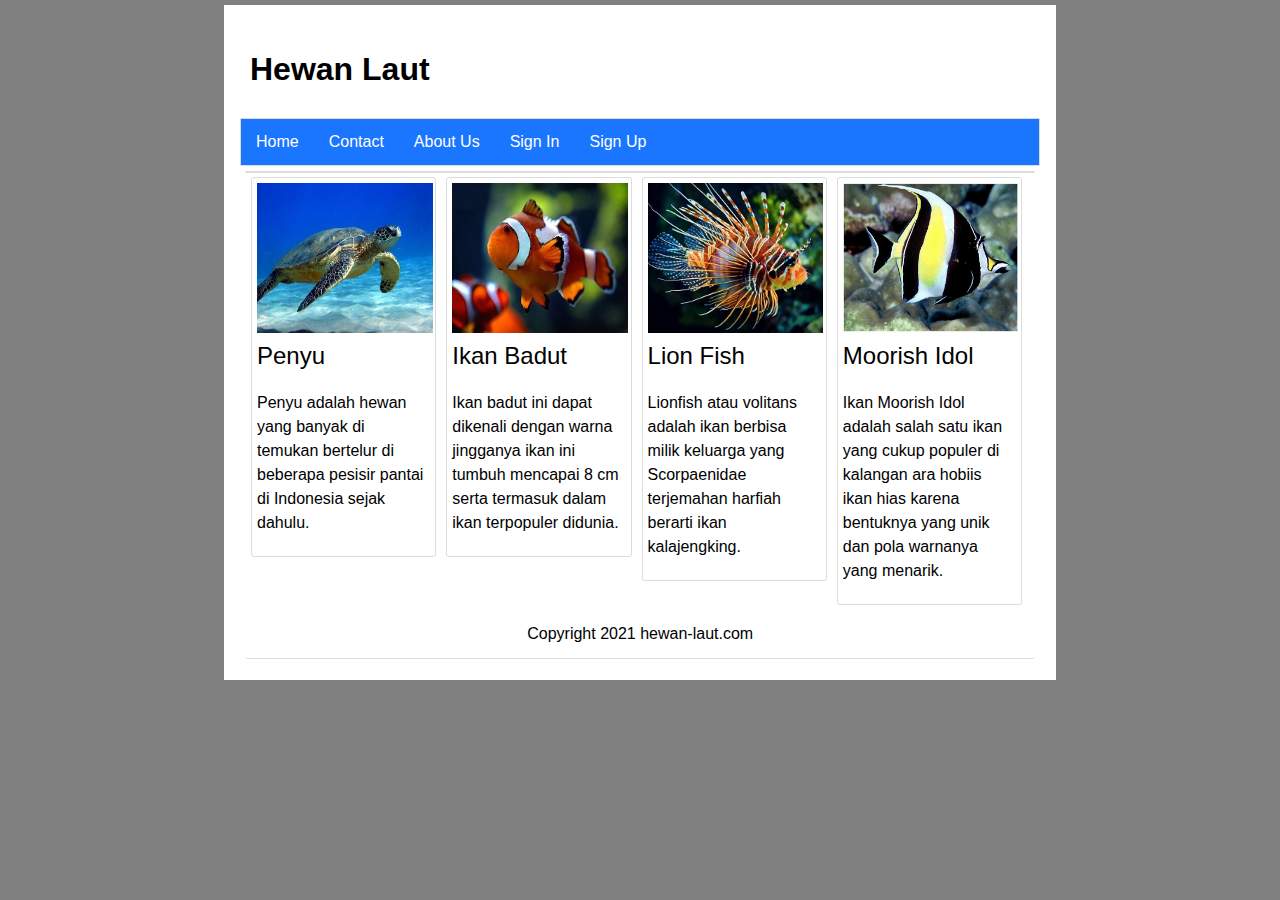
<file: index.html>
<!DOCTYPE html>
<html>
<head>
    <title>UTS Pemrograman Web</title>
    <link rel="stylesheet" type="text/css" href="style.css">
    <meta name="viewport" content="width=device-width, initial-scale=1.0">
    <meta http-equiv="X-UA-Compatible" content="ie=edge">
</head>
<body>
    <div class="container">
       <header>
           <div class="logo">
               <b>Hewan Laut</b>
           </div>
       </header>
       <nav>
            <ul>
                <li><a href="index.html">Home</a></li>
                <li><a href="kontak-saya.html">Contact</a></li>
                <li><a href="tentang-saya.html">About Us</a></li>
                <li><a href="signin.html">Sign In</a></li>
                <li><a href="signup.html">Sign Up</a></li>
            </ul>
        </nav>
       <article>
           <div class="konten">
            <a href="penyu.html"><img src="gambar/penyu.jpg" ></a>
            <div class="judul">
                <a href="penyu.html">Penyu</a>
            </div>
           <p>Penyu adalah hewan yang banyak di temukan bertelur di beberapa pesisir pantai di Indonesia sejak dahulu.</p>
           </div>
           <div class="konten">
            <a href="ikan-badut.html"><img src="gambar/ikan-badut.jpg" ></a>
            <div class="judul">
                <a href="ikan-badut.html">Ikan Badut</a>
            </div>
        
           <p>Ikan badut ini dapat dikenali dengan warna jingganya ikan ini tumbuh mencapai 8 cm serta termasuk dalam ikan terpopuler didunia. </p>
           </div>
           <div class="konten">
            <a href="lion-fish.html"><img src="gambar/lion-fish.jpg" ></a>
            <div class="judul">
                <a href="lion-fish.html">Lion Fish</a>
            </div>
           <p>Lionfish atau volitans adalah ikan berbisa milik keluarga yang Scorpaenidae terjemahan harfiah berarti ikan kalajengking.</p>
           </div>
           <div class="konten">
            <a href="moorish-idol.html"><img src="gambar/Moorish-Idol.jpg" ></a>
            <div class="judul">
                <a href="moorish-idol.html">Moorish Idol</a>
            </div>
           <p>Ikan Moorish Idol adalah salah satu ikan yang cukup populer di kalangan ara hobiis ikan hias karena bentuknya yang unik dan pola warnanya yang menarik.</p>
           </div>
      </article>
  
       <footer>
            Copyright 2021 hewan-laut.com
       </footer>
    </div>
</body>
</html>
</file>
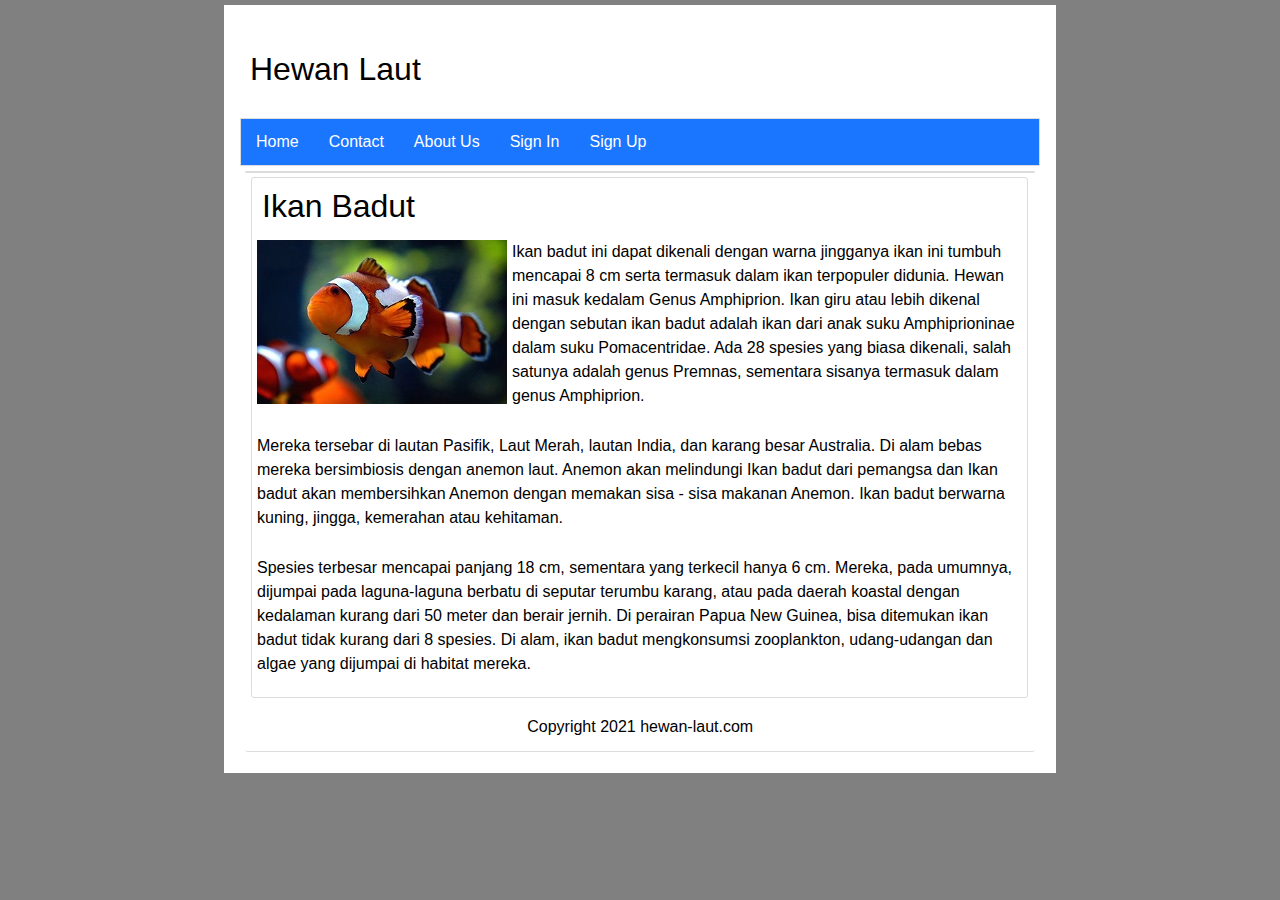
<file: ikan-badut.html>
<!DOCTYPE html>
<html>
<head>
    <title>Ikan Badut</title>
    <link rel="stylesheet" type="text/css" href="style.css">
    <meta name="viewport" content="width=device-width, initial-scale=1.0">
    <meta http-equiv="X-UA-Compatible" content="ie=edge">
</head>
<body>
    <div class="container">
        <header>
            <div class="logo">
                Hewan Laut
            </div>
        </header>
        <nav>
             <ul>
                <li><a href="index.html">Home</a></li>
                <li><a href="kontak-saya.html">Contact</a></li>
                <li><a href="tentang-saya.html">About Us</a></li>
                <li><a href="signin.html">Sign In</a></li>
                <li><a href="signup.html">Sign Up</a></li>
             </ul>
         </nav>
       <article>
                <div class="isi">
                    <div class="judul">
                        Ikan Badut
                    </div>
                    <img src="gambar/ikan-badut.jpg" >
                    <p>Ikan badut ini dapat dikenali dengan warna jingganya ikan ini tumbuh mencapai 8 cm serta termasuk dalam ikan terpopuler didunia. Hewan ini masuk kedalam Genus Amphiprion. Ikan giru atau lebih dikenal dengan sebutan ikan badut adalah ikan dari anak suku Amphiprioninae dalam suku Pomacentridae. Ada 28 spesies yang biasa dikenali, salah satunya adalah genus Premnas, sementara sisanya termasuk dalam genus Amphiprion. </p>
                    <p>Mereka tersebar di lautan Pasifik, Laut Merah, lautan India, dan karang besar Australia. Di alam bebas mereka bersimbiosis dengan anemon laut. Anemon akan melindungi Ikan badut dari pemangsa dan Ikan badut akan membersihkan Anemon dengan memakan sisa - sisa makanan Anemon. Ikan badut berwarna kuning, jingga, kemerahan atau kehitaman. </p>
                    <p>Spesies terbesar mencapai panjang 18 cm, sementara yang terkecil hanya 6 cm. Mereka, pada umumnya, dijumpai pada laguna-laguna berbatu di seputar terumbu karang, atau pada daerah koastal dengan kedalaman kurang dari 50 meter dan berair jernih. Di perairan Papua New Guinea, bisa ditemukan ikan badut tidak kurang dari 8 spesies. Di alam, ikan badut mengkonsumsi zooplankton, udang-udangan dan algae yang dijumpai di habitat mereka.</p>
                </div>
            
         </article>
  
       <footer>
        Copyright 2021 hewan-laut.com
       </footer>
    </div>
</body>
</html>
</file>
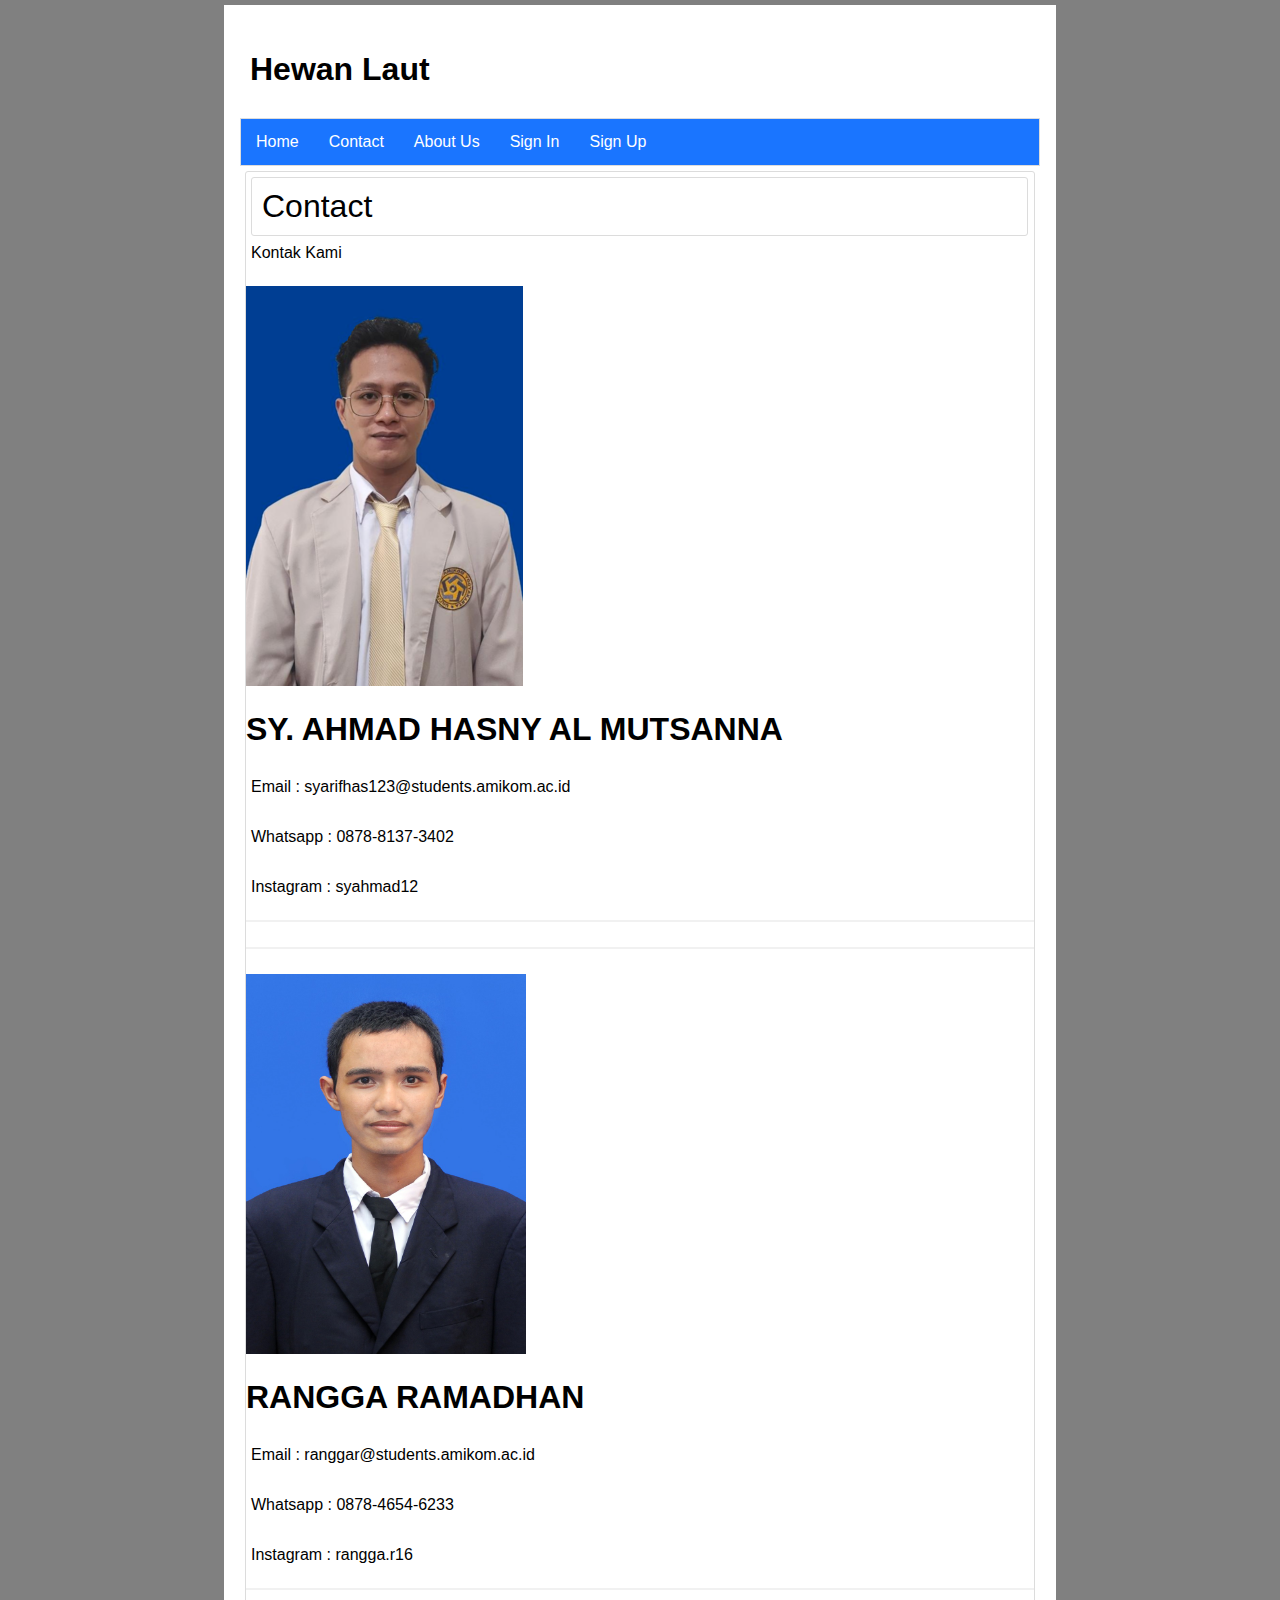
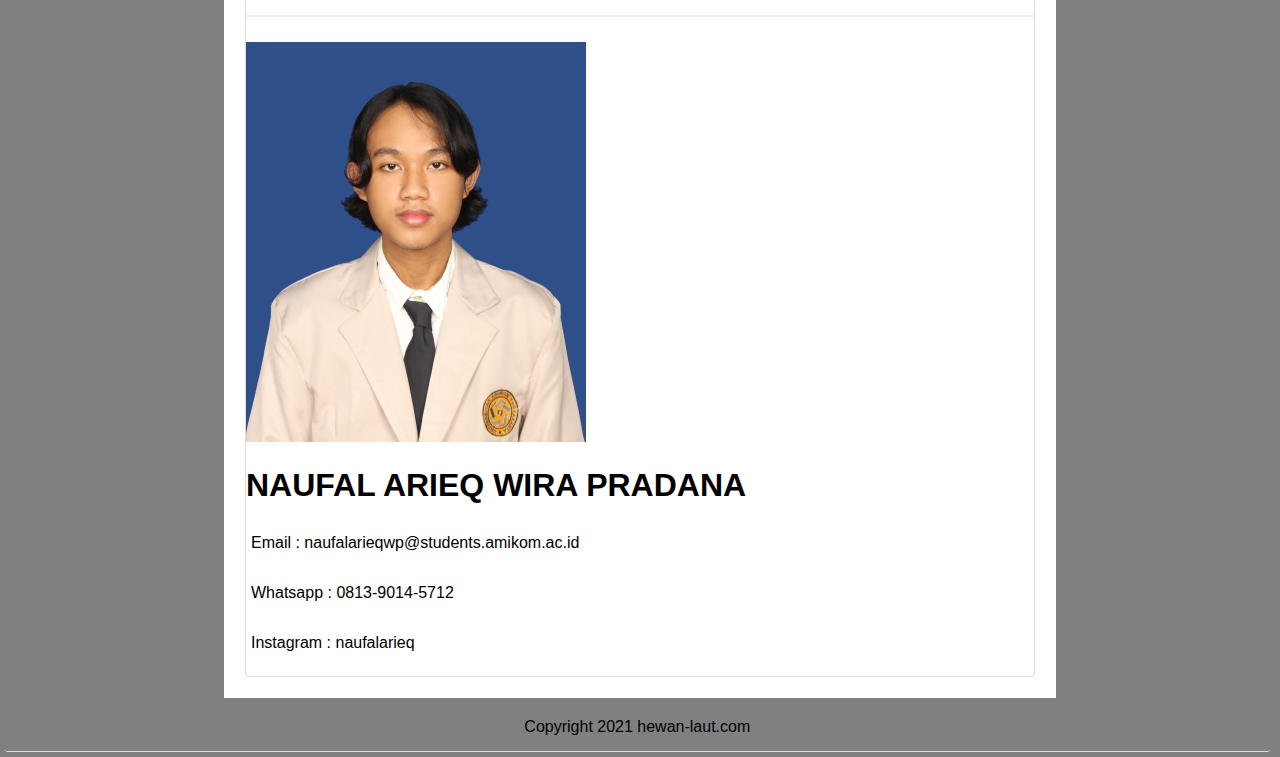
<file: kontak-saya.html>
<!DOCTYPE html>
<html>
<head>
    <title>Home</title>
    <link rel="stylesheet" type="text/css" href="style.css">
    <meta name="viewport" content="width=device-width, initial-scale=1.0">
    <meta http-equiv="X-UA-Compatible" content="ie=edge">
</head>
<body>
    <div class="container">
        <header>
            <div class="logo">
                <b>Hewan Laut</b>
            </div>
        </header>
        <nav>
             <ul>
                <li><a href="index.html">Home</a></li>
                <li><a href="kontak-saya.html">Contact</a></li>
                <li><a href="tentang-saya.html">About Us</a></li>
                <li><a href="signin.html">Sign In</a></li>
                <li><a href="signup.html">Sign Up</a></li>
             </ul>
         </nav>
       <article>
                <div class="isi">
                    <div class="judul">
                        Contact
                    </div>
                </div>
                <div class="judul">
                    <p>Kontak Kami</p>
                </div>
                    <img src="gambar/Ahmad.png" >
                        <h1>SY. AHMAD HASNY AL MUTSANNA</h1>
                        <p>Email : syarifhas123@students.amikom.ac.id</p>
                        <p>Whatsapp : 0878-8137-3402</p>
                        <p>Instagram : syahmad12</p><hr><hr>
                    <img src="gambar/rangga.png" width="280" height="380" >
                        <h1>RANGGA RAMADHAN </h1>
                        <p>Email : ranggar@students.amikom.ac.id</p>
                        <p>Whatsapp : 0878-4654-6233</p>
                        <p>Instagram : rangga.r16</p><hr><hr>
                    <img src="gambar/Naufal.jpg" >
                        <h1>NAUFAL ARIEQ WIRA PRADANA</h1>
                        <p>Email : naufalarieqwp@students.amikom.ac.id</p>
                        <p>Whatsapp : 0813-9014-5712</p>
                        <p>Instagram : naufalarieq</p>
                </div>
            
         </article>
  
       <footer>
        Copyright 2021 hewan-laut.com
       </footer>
    </div>
</body>
</html>
</file>
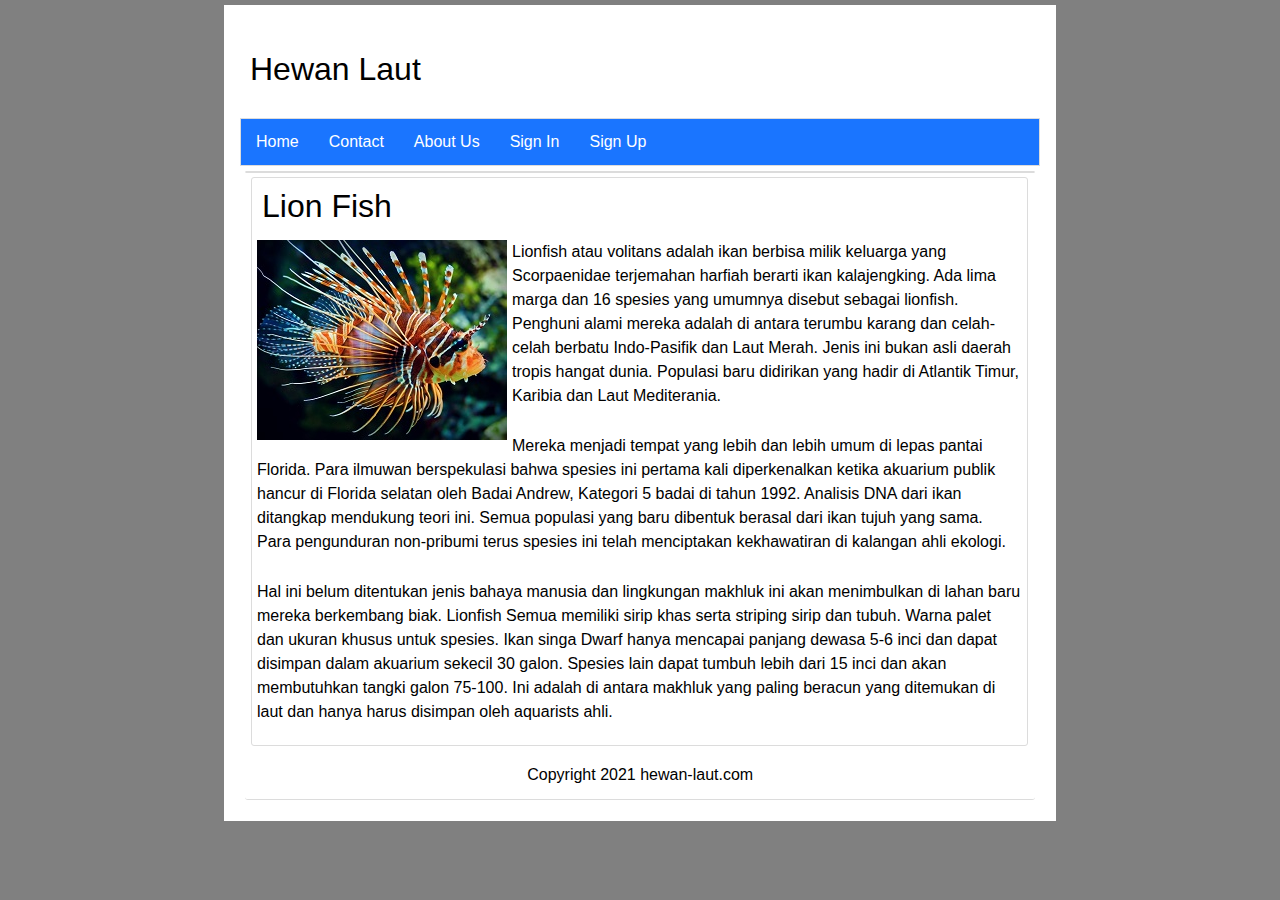
<file: lion-fish.html>
<!DOCTYPE html>
<html>
<head>
    <title>Lion Fish</title>
    <link rel="stylesheet" type="text/css" href="style.css">
    <meta name="viewport" content="width=device-width, initial-scale=1.0">
    <meta http-equiv="X-UA-Compatible" content="ie=edge">
</head>
<body>
    <div class="container">
        <header>
            <div class="logo">
                Hewan Laut
            </div>
        </header>
        <nav>
             <ul>
                <li><a href="index.html">Home</a></li>
                <li><a href="kontak-saya.html">Contact</a></li>
                <li><a href="tentang-saya.html">About Us</a></li>
                <li><a href="signin.html">Sign In</a></li>
                <li><a href="signup.html">Sign Up</a></li>
             </ul>
         </nav>
       <article>
                <div class="isi">
                    <div class="judul">
                        Lion Fish
                    </div>
                    <img src="gambar/lion-fish.jpg" >
                    <p>Lionfish atau volitans adalah ikan berbisa milik keluarga yang Scorpaenidae terjemahan harfiah berarti ikan kalajengking. Ada lima marga dan 16 spesies yang umumnya disebut sebagai lionfish. Penghuni alami mereka adalah di antara terumbu karang dan celah-celah berbatu Indo-Pasifik dan Laut Merah. Jenis ini bukan asli daerah tropis hangat dunia. Populasi baru didirikan yang hadir di Atlantik Timur, Karibia dan Laut Mediterania.</p>
                    <p>Mereka menjadi tempat yang lebih dan lebih umum di lepas pantai Florida. Para ilmuwan berspekulasi bahwa spesies ini pertama kali diperkenalkan ketika akuarium publik hancur di Florida selatan oleh Badai Andrew, Kategori 5 badai di tahun 1992. Analisis DNA dari ikan ditangkap mendukung teori ini. Semua populasi yang baru dibentuk berasal dari ikan tujuh yang sama. Para pengunduran non-pribumi terus spesies ini telah menciptakan kekhawatiran di kalangan ahli ekologi. </p>
                    <p>Hal ini belum ditentukan jenis bahaya manusia dan lingkungan makhluk ini akan menimbulkan di lahan baru mereka berkembang biak. Lionfish Semua memiliki sirip khas serta striping sirip dan tubuh. Warna palet dan ukuran khusus untuk spesies. Ikan singa Dwarf hanya mencapai panjang dewasa 5-6 inci dan dapat disimpan dalam akuarium sekecil 30 galon. Spesies lain dapat tumbuh lebih dari 15 inci dan akan membutuhkan tangki galon 75-100. Ini adalah di antara makhluk yang paling beracun yang ditemukan di laut dan hanya harus disimpan oleh aquarists ahli.</p>
                </div>
            
         </article>
  
       <footer>
        Copyright 2021 hewan-laut.com
       </footer>
    </div>
</body>
</html>
</file>
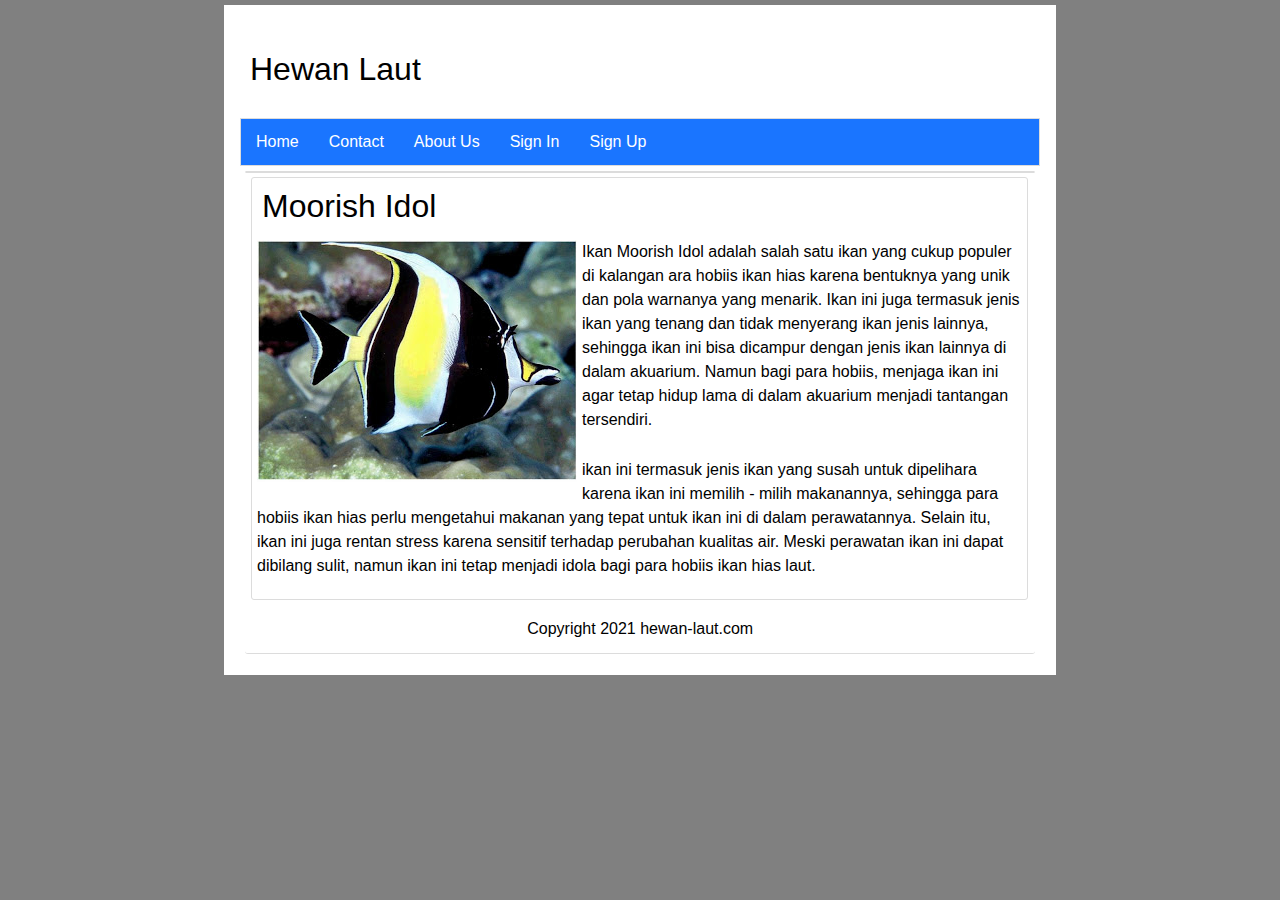
<file: moorish-idol.html>
<!DOCTYPE html>
<html>
<head>
    <title>Moorish Idol</title>
    <link rel="stylesheet" type="text/css" href="style.css">
    <meta name="viewport" content="width=device-width, initial-scale=1.0">
    <meta http-equiv="X-UA-Compatible" content="ie=edge">
</head>
<body>
    <div class="container">
        <header>
            <div class="logo">
                Hewan Laut
            </div>
        </header>
        <nav>
             <ul>
                <li><a href="index.html">Home</a></li>
                <li><a href="kontak-saya.html">Contact</a></li>
                <li><a href="tentang-saya.html">About Us</a></li>
                <li><a href="signin.html">Sign In</a></li>
                <li><a href="signup.html">Sign Up</a></li>
             </ul>
         </nav>
       <article>
                <div class="isi">
                    <div class="judul">
                        Moorish Idol
                    </div>
                    <img src="gambar/Moorish-Idol.jpg" >
                    <p>Ikan Moorish Idol adalah salah satu ikan yang cukup populer di kalangan ara hobiis ikan hias karena bentuknya yang unik dan pola warnanya yang menarik. Ikan ini juga termasuk jenis ikan yang tenang dan tidak menyerang ikan jenis lainnya, sehingga ikan ini bisa dicampur dengan jenis ikan lainnya di dalam akuarium. Namun bagi para hobiis, menjaga ikan ini agar tetap hidup lama di dalam akuarium menjadi tantangan tersendiri.</p>
                    <p>ikan ini termasuk jenis ikan yang susah untuk dipelihara karena ikan ini memilih - milih makanannya, sehingga para hobiis ikan hias perlu mengetahui makanan yang tepat untuk ikan ini di dalam perawatannya. Selain itu, ikan ini juga rentan stress karena sensitif terhadap perubahan kualitas air. Meski perawatan ikan ini dapat dibilang sulit, namun ikan ini tetap menjadi idola bagi para hobiis ikan hias laut. </p>
               
                </div>
            
         </article>
  
       <footer>
        Copyright 2021 hewan-laut.com
       </footer>
    </div>
</body>
</html>
</file>
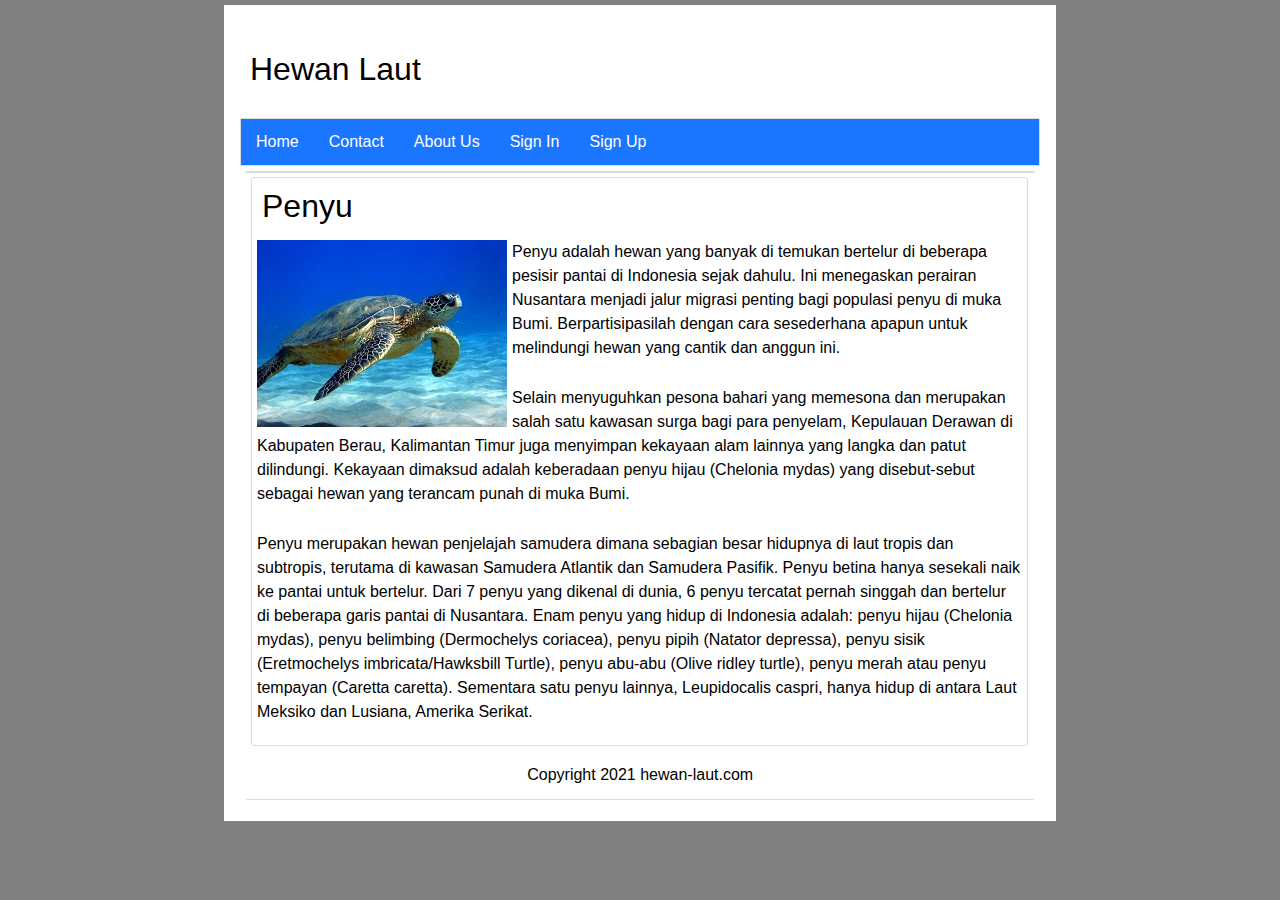
<file: penyu.html>
<!DOCTYPE html>
<html>
<head>
    <title>Penyu</title>
    <link rel="stylesheet" type="text/css" href="style.css">
    <meta name="viewport" content="width=device-width, initial-scale=1.0">
    <meta http-equiv="X-UA-Compatible" content="ie=edge">
</head>
<body>
    <div class="container">
        <header>
            <div class="logo">
                Hewan Laut
            </div>
        </header>
        <nav>
             <ul>
                <li><a href="index.html">Home</a></li>
                <li><a href="kontak-saya.html">Contact</a></li>
                <li><a href="tentang-saya.html">About Us</a></li>
                <li><a href="signin.html">Sign In</a></li>
                <li><a href="signup.html">Sign Up</a></li>
             </ul>
         </nav>
       <article>
                <div class="isi">
                    <div class="judul">
                        Penyu
                    </div>
                    <img src="gambar/penyu.jpg" >
                    <p>Penyu adalah hewan yang banyak di temukan bertelur di beberapa pesisir pantai di Indonesia sejak dahulu. Ini menegaskan perairan Nusantara menjadi jalur migrasi penting bagi populasi penyu di muka Bumi. Berpartisipasilah dengan cara sesederhana apapun untuk melindungi hewan yang cantik dan anggun ini.</p>
                    <p>Selain menyuguhkan pesona bahari yang memesona dan merupakan salah satu kawasan surga bagi para penyelam, Kepulauan Derawan di Kabupaten Berau, Kalimantan Timur juga menyimpan kekayaan alam lainnya yang langka dan patut dilindungi. Kekayaan dimaksud adalah keberadaan penyu hijau (Chelonia mydas) yang disebut-sebut sebagai hewan yang terancam punah di muka Bumi.</p>
                    <p>Penyu merupakan hewan penjelajah samudera dimana sebagian besar hidupnya di laut tropis dan subtropis, terutama di kawasan Samudera Atlantik dan Samudera Pasifik. Penyu betina hanya sesekali naik ke pantai untuk bertelur. Dari 7 penyu yang dikenal di dunia, 6 penyu tercatat pernah singgah dan bertelur di beberapa garis pantai di Nusantara. Enam penyu yang hidup di Indonesia adalah: penyu hijau (Chelonia mydas), penyu belimbing (Dermochelys coriacea), penyu pipih (Natator depressa), penyu sisik (Eretmochelys imbricata/Hawksbill Turtle), penyu abu-abu (Olive ridley turtle), penyu merah atau penyu tempayan (Caretta caretta). Sementara satu penyu lainnya, Leupidocalis caspri, hanya hidup di antara Laut Meksiko dan Lusiana, Amerika Serikat.</p>
                </div>
            
         </article>
  
       <footer>
        Copyright 2021 hewan-laut.com
       </footer>
    </div>
</body>
</html>
</file>
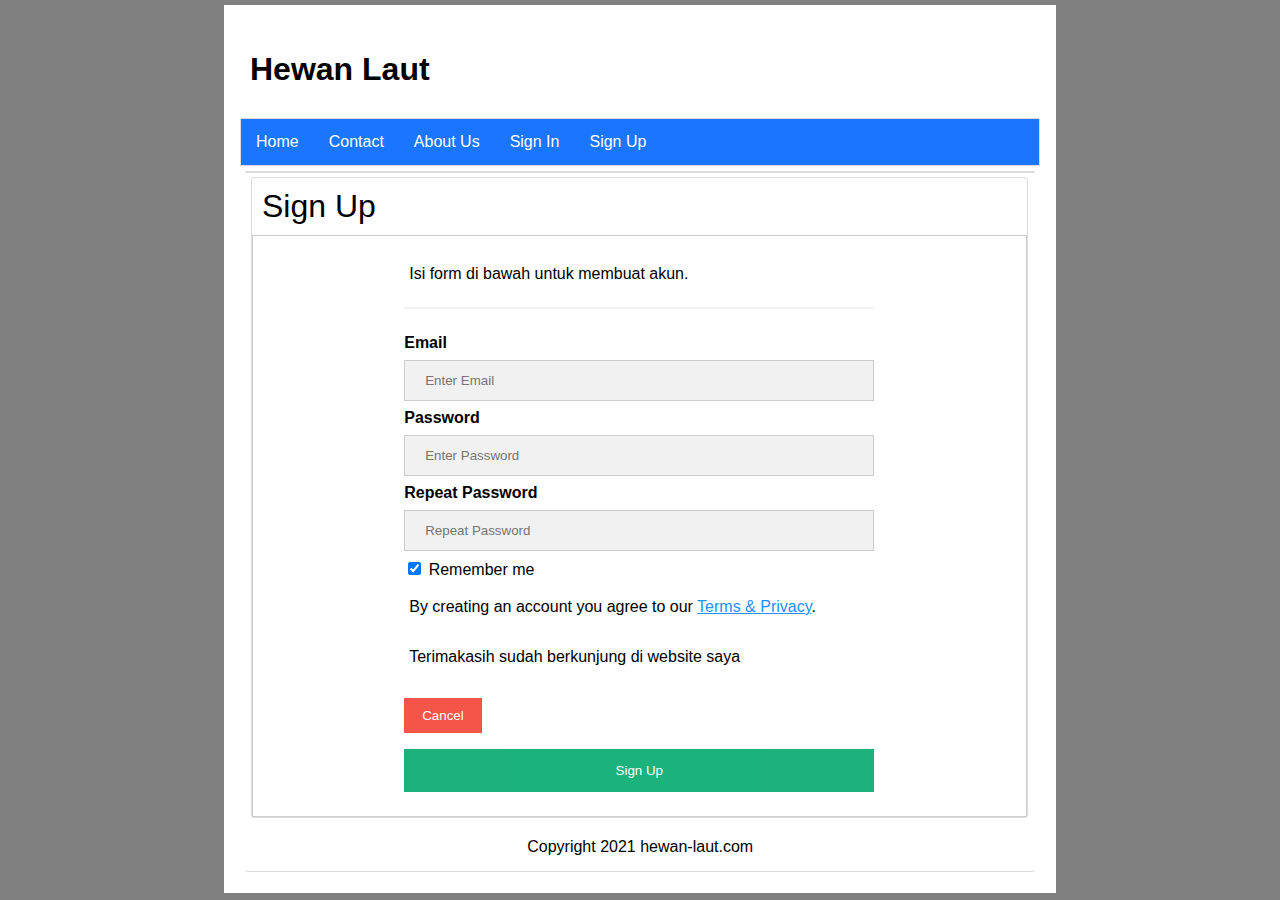
<file: signup.html>
<!DOCTYPE html>
<html>
<head>
    <title>Sign Up</title>
    <link rel="stylesheet" type="text/css" href="style.css">
    <meta name="viewport" content="width=device-width, initial-scale=1.0">
    <meta http-equiv="X-UA-Compatible" content="ie=edge">
</head>
<body>
    <div class="container">
        <header>
            <div class="logo">
                <b>Hewan Laut</b>
            </div>
        </header>
        <nav>
             <ul>
                <li><a href="index.html">Home</a></li>
                <li><a href="kontak-saya.html">Contact</a></li>
                <li><a href="tentang-saya.html">About Us</a></li>
                <li><a href="signin.html">Sign In</a></li>
                <li><a href="signup.html">Sign Up</a></li>
             </ul>
         </nav>
       <article>
                <div class="isi">
                    <div class="judul">
                        Sign Up
                    </div>
                    <form action="action_page.php" style="border:1px solid #ccc">
                        <div class="container">
                            <p>Isi form di bawah untuk membuat akun.</p>
                            <hr>

                            <label for="email"><b>Email</b></label>
                            <input type="text" placeholder="Enter Email" name="email" required>

                            <label for="psw"><b>Password</b></label>
                            <input type="password" placeholder="Enter Password" name="psw" required>

                            <label for="psw-repeat"><b>Repeat Password</b></label>
                            <input type="password" placeholder="Repeat Password" name="psw-repeat" required>

                            <label>
                                <input type="checkbox" checked="checked" name="remember" style="margin-bottom:15px"> Remember me
                            </label>

                            <p>By creating an account you agree to our <a href="#" style="color:dodgerblue">Terms & Privacy</a>.</p>
                            <p>Terimakasih sudah berkunjung di website saya</p>
                            <div class="clearfix">
							 <div>
							 <a href="index.html">
                                <button type="button" class="cancelbtn">Cancel</button>
							 </a>	
							 </div> 
                                <a href="signin.html"><button type="submit" class="signupbtn">Sign Up</button></a>
                            </div>
                        </div>
                    </form>
            
                </div>
            
         </article>
  
       <footer>
        Copyright 2021 hewan-laut.com
       </footer>
    </div>
</body>
</html>
</file>
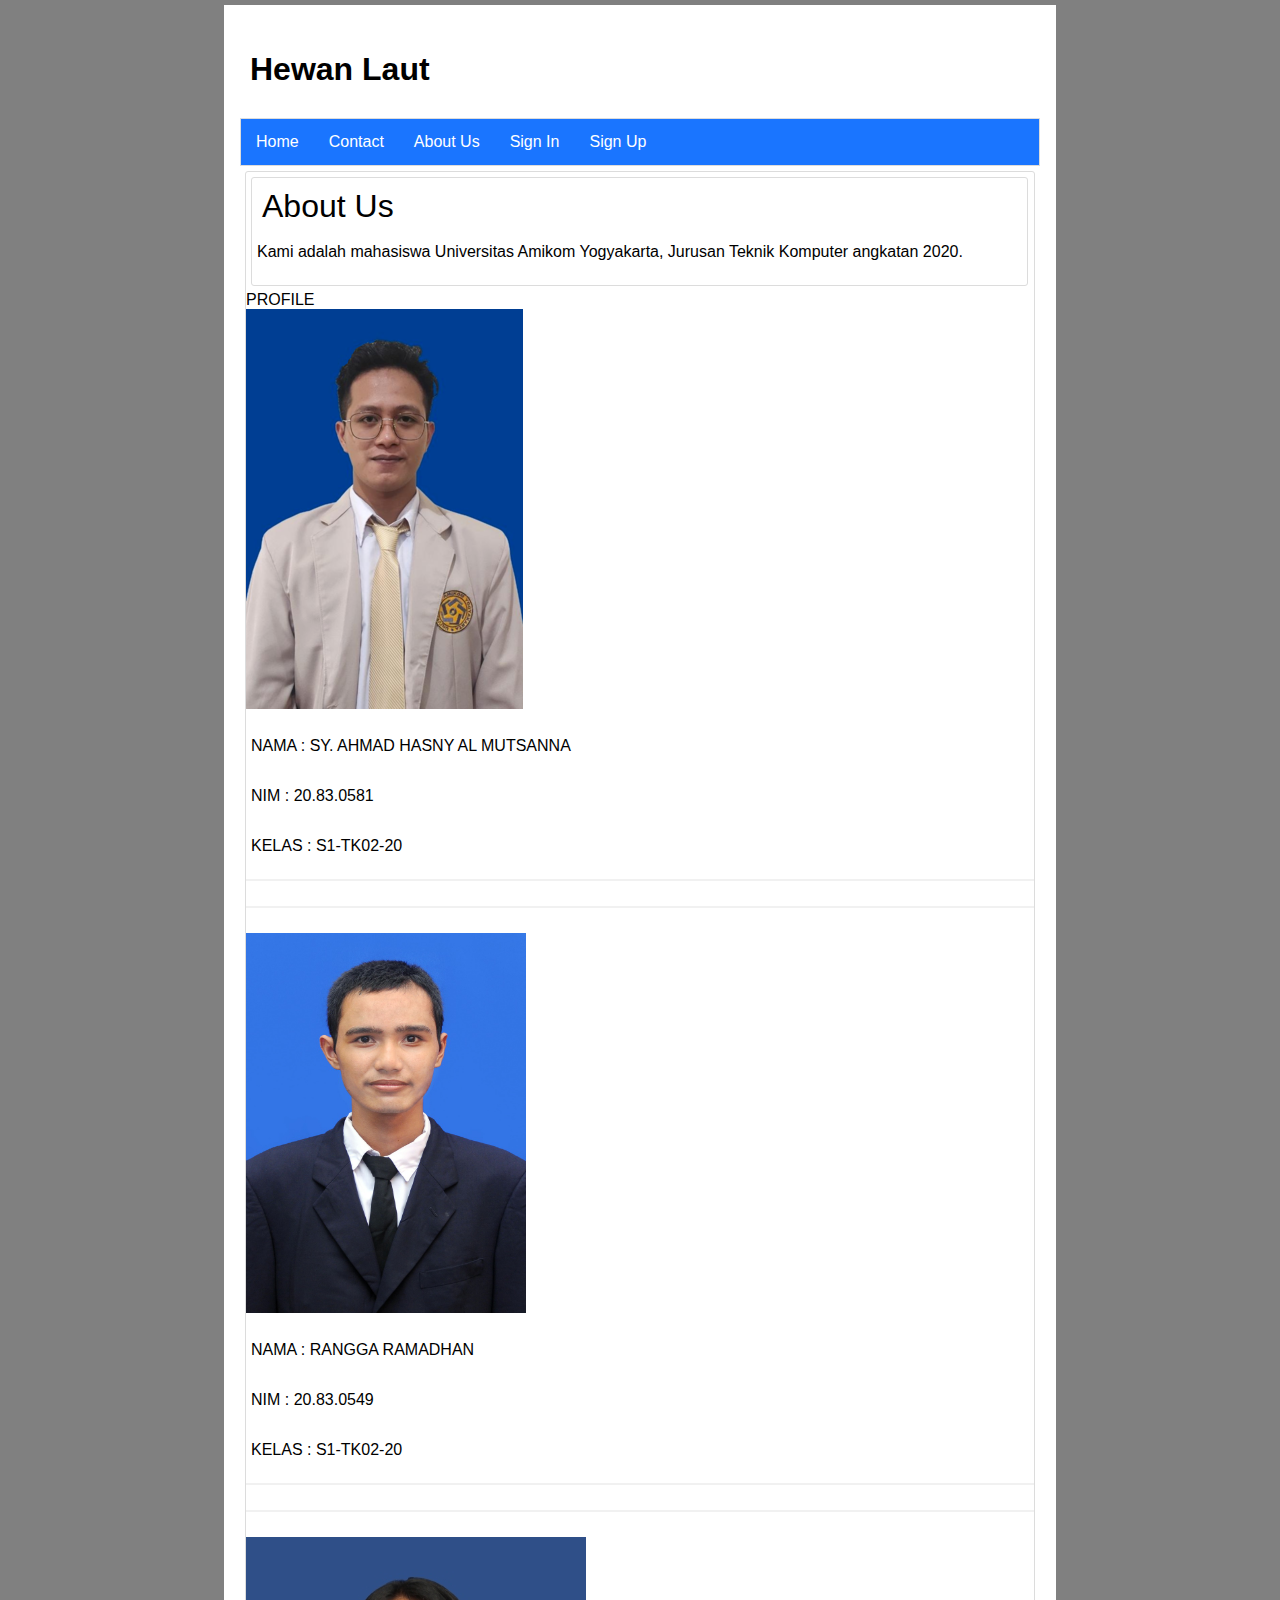
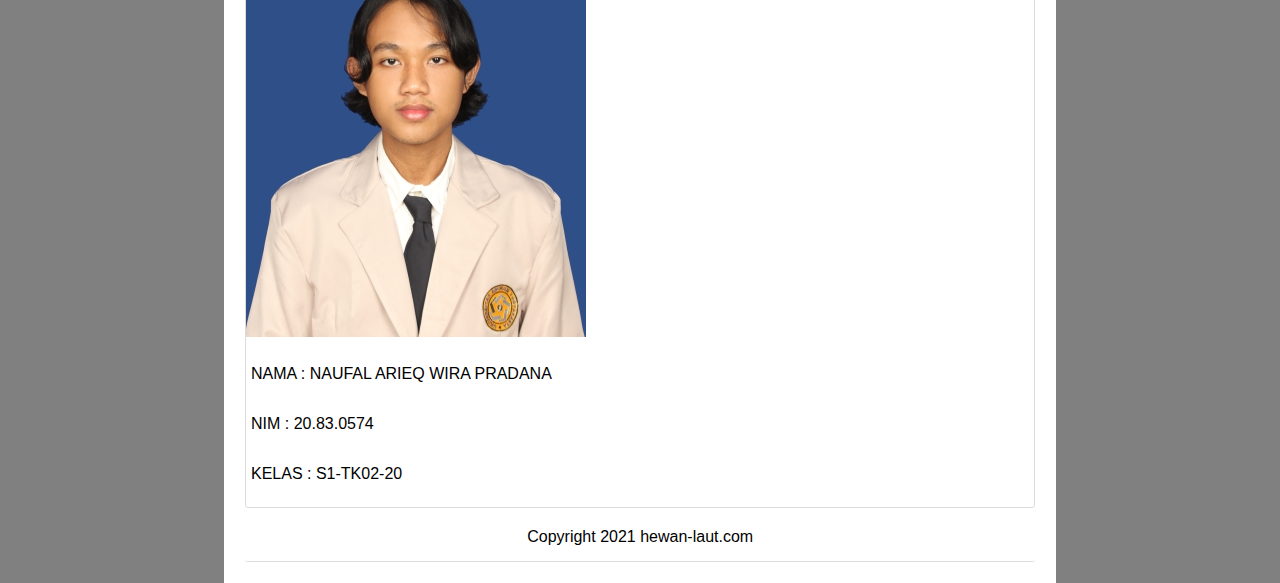
<file: tentang-saya.html>
<!DOCTYPE html>
<html>
<head>
    <title>About Us</title>
    <link rel="stylesheet" type="text/css" href="style.css">
    <meta name="viewport" content="width=device-width, initial-scale=1.0">
    <meta http-equiv="X-UA-Compatible" content="ie=edge">
</head>
<body>
    <div class="container">
        <header>
            <div class="logo">
                <b>Hewan Laut</b>
            </div>
        </header>
        <nav>
             <ul>
                <li><a href="index.html">Home</a></li>
                <li><a href="kontak-saya.html">Contact</a></li>
                <li><a href="tentang-saya.html">About Us</a></li>
                <li><a href="signin.html">Sign In</a></li>
                <li><a href="signup.html">Sign Up</a></li>
             </ul>
         </nav>
        <article>
                <div class="isi">
                    <div class="judul">
                        About Us
                    </div>
                    <p>Kami adalah mahasiswa Universitas Amikom Yogyakarta, Jurusan Teknik Komputer angkatan 2020.</p>

            
                </div>
                <div class="judul">
                    <a>PROFILE</a>
                </div>
                <img src="gambar/Ahmad.png" >
                    <p>NAMA : SY. AHMAD HASNY AL MUTSANNA</p>
                    <p>NIM : 20.83.0581</p>
                    <p>KELAS : S1-TK02-20</p><hr><hr>
                <img src="gambar/rangga.png" width="280" height="380">
                    <p>NAMA : RANGGA RAMADHAN</p>
                    <p>NIM : 20.83.0549</p>
                    <p>KELAS : S1-TK02-20</p><hr><hr>
                <img src="gambar/Naufal.jpg">
                    <p>NAMA : NAUFAL ARIEQ WIRA PRADANA</p>
                    <p>NIM : 20.83.0574</p>
                    <p>KELAS : S1-TK02-20</p>
                           
        </article>
  
       <footer>
        Copyright 2021 hewan-laut.com
       </footer>
    </div>
</body>
</html>
</file>
<file: style.css>
body{
    font-family: Arial, Helvetica, sans-serif;
    background: grey;
    padding: 0;
    margin:0;
    
}

.container{
    width: 65%;
    height: auto;
    background: white;
    margin:auto;
    margin-top: 5px;
    padding-bottom: 5px;
}
.logo {
    font-size: xx-large;
    padding: 30px 0 30px 10px;
}

nav ul {
    list-style-type: none;
    margin: 0;
    padding: 0;
    overflow: hidden;
    background-color: #1a75ff;
    border: 1px solid gainsboro;
}

nav li {
    float: left;
}

nav li a{
    display: inline-block;
    color:#ffffff;
    text-align: center;
    padding: 14px 15px;
    text-decoration: none;
}

nav li a:hover {
    opacity:0.9;
    background-color: #3385ff;
}

article {
    width: 98.8%;
    height: auto;
    border-radius: 3px;
    margin: 5px 5px 5px 5px;
    border: 1px solid gainsboro;
    clear: both;
}

article p {
    padding: 5px 6px 5px 5px;
    line-height: 1.5;  
}
article .konten {
    width: 23.5%;
    height: auto;
    margin: 5px 5px 5px 5px;
    border-radius: 3px;
    border: 1px solid gainsboro;
    float: left;
}

article .isi {
    width: 98.5%;
    height: auto;
    margin: 5px 5px 5px 5px;
    border-radius: 3px;
    border: 1px solid gainsboro;
    float: left;
}
article .isi .judul {
    font-size: xx-large;
    margin-bottom: 10px;
    margin-left: 10px;
    margin-top: 10px;
}
article .isi p {
    margin-top: 0;
}
article .isi img {
    float: left;
    margin: 5px 5px 5px 5px;
}

article .konten img {
    width: 95.8%;
    height: 150px;
    margin: 5px 5px 5px 5px;

}
article .konten:hover {
    opacity:0.9;

}
article .konten .judul a {
    margin-left: 5px;
    text-decoration: none;
    font-size:x-large;
    color:#020101;
}

article .konten a:hover {
    opacity:0.9;
}

footer {
    clear: both;
    width: 98.8%;
    height: auto;
    text-align: center;
    margin: 5px 5px 5px 5px;
    border-radius: 3px;
    border-bottom: 1px solid gainsboro;
    padding-top: 15px;
    padding-bottom: 15px;  
}

@media screen and (max-width:1080px) {

    .container, article, footer {
        float: none;
        width: 98%;

   }
   article .konten {
    float: left;
    width: 48%;
   }

   article .konten img {
    height: auto;
   }
}

@media screen and (max-width:780px){
    /* For tablets: */
    .container, article, footer, article .konten {
        float: none;
        width: 98%;
   }

   article .konten img {
    height: auto;
   }
 
}
* {box-sizing: border-box}


  input[type=text], input[type=password] {
  width: 100%;
  padding: 15px;
  margin: 5px 0 22px 0;
  display: inline-block;
  border: none;
  background: #f1f1f1;
}

input[type=text]:focus, input[type=password]:focus {
  background-color: #ddd;
  outline: none;
}

hr {
  border: 1px solid #f1f1f1;
  margin-bottom: 25px;
}


button {
  background-color: #04AA6D;
  color: white;
  padding: 14px 20px;
  margin: 8px 0;
  border: none;
  cursor: pointer;
  width: 100%;
  opacity: 0.9;
}

button:hover {
  opacity:1;
}


.cancelbtn {
  padding: 14px 20px;
  background-color: #f44336;
}

/
.cancelbtn, .signupbtn {
  float: left;
  width: 50%;
}


.container {
  padding: 16px;
}


.clearfix::after {
  content: "";
  clear: both;
  display: table;
}


@media screen and (max-width: 300px) {
  .cancelbtn, .signupbtn {
    width: 100%;
  }
}

form {
  border: 3px solid #f1f1f1;
}


input[type=text], input[type=password] {
  width: 100%;
  padding: 12px 20px;
  margin: 8px 0;
  display: inline-block;
  border: 1px solid #ccc;
  box-sizing: border-box;
}

/
button {
  background-color: #04AA6D;
  color: white;
  padding: 14px 20px;
  margin: 8px 0;
  border: none;
  cursor: pointer;
  width: 100%;
}


button:hover {
  opacity: 0.8;
}


.cancelbtn {
  width: auto;
  padding: 10px 18px;
  background-color: #f44336;
}


.imgcontainer {
  text-align: center;
  margin: 24px 0 12px 0;
}


img.avatar {
  width: 40%;
  border-radius: 50%;
}


.container {
  padding: 16px;
}


span.psw {
  float: right;
  padding-top: 16px;
}


@media screen and (max-width: 300px) {
  span.psw {
    display: block;
    float: none;
  }
  .cancelbtn {
    width: 100%;
  }
}
</file>
